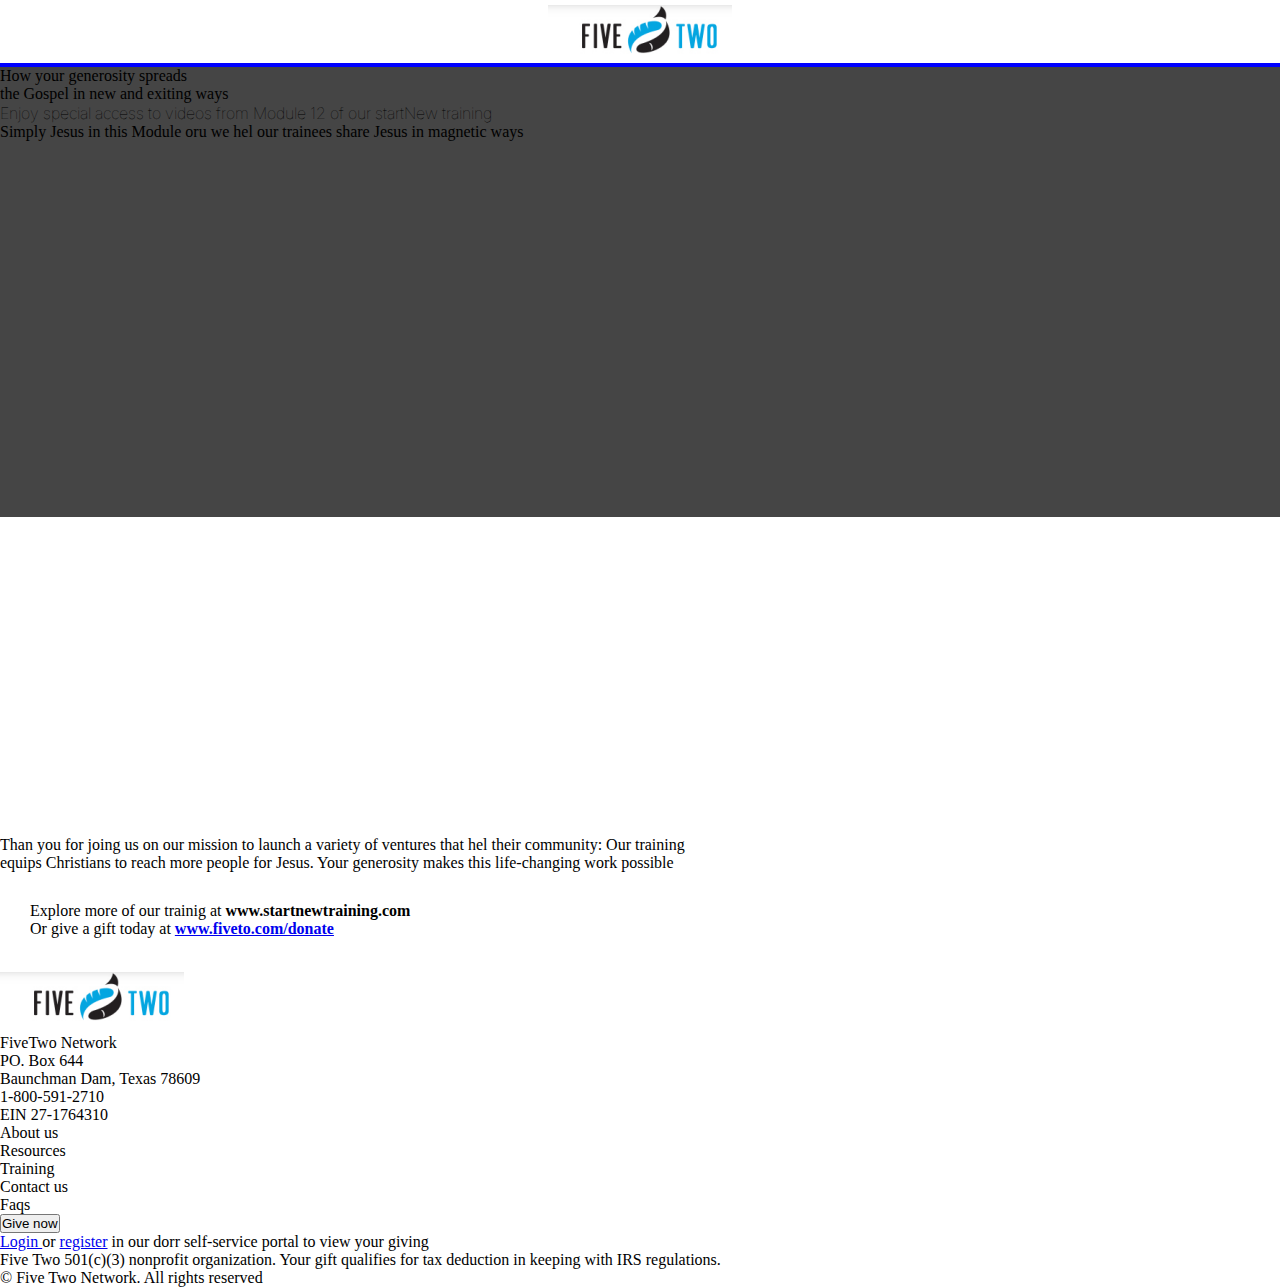
<file: index.html>
<!DOCTYPE html>
<html lang="en">
  <head>
    <meta charset="UTF-8" />
    <meta http-equiv="X-UA-Compatible" content="IE=edge" />
    <meta name="viewport" content="width=device-width, initial-scale=1.0" />
    <link
      href="https://cdn.jsdelivr.net/npm/bootstrap@5.0.2/dist/css/bootstrap.min.css"
      rel="stylesheet"
      integrity="sha384-EVSTQN3/azprG1Anm3QDgpJLIm9Nao0Yz1ztcQTwFspd3yD65VohhpuuCOmLASjC"
      crossorigin="anonymous"
    />
    <script
      src="https://cdn.jsdelivr.net/npm/@popperjs/core@2.9.2/dist/umd/popper.min.js"
      integrity="sha384-IQsoLXl5PILFhosVNubq5LC7Qb9DXgDA9i+tQ8Zj3iwWAwPtgFTxbJ8NT4GN1R8p"
      crossorigin="anonymous"
    ></script>
    <script
      src="https://cdn.jsdelivr.net/npm/bootstrap@5.0.2/dist/js/bootstrap.min.js"
      integrity="sha384-cVKIPhGWiC2Al4u+LWgxfKTRIcfu0JTxR+EQDz/bgldoEyl4H0zUF0QKbrJ0EcQF"
      crossorigin="anonymous"
    ></script>
    <link
      rel="stylesheet"
      href="https://cdnjs.cloudflare.com/ajax/libs/font-awesome/6.1.1/css/all.min.css"
      integrity="sha512-KfkfwYDsLkIlwQp6LFnl8zNdLGxu9YAA1QvwINks4PhcElQSvqcyVLLD9aMhXd13uQjoXtEKNosOWaZqXgel0g=="
      crossorigin="anonymous"
      referrerpolicy="no-referrer"
    />
    <link rel="stylesheet" href="./css/index.css" />

    <title>Examen</title>
  </head>
  <body>
    <nav class="container-fluid menuContainer">
      <img src="./images/logo.png" alt="" class="logo" />
    </nav>
    <div class="informacion">
      <div class="container">
        <p class="h1 text-center text-light p-3 parrafo">
          How your generosity spreads <br />
          the Gospel in new and exiting ways
        </p>
        <p class="text-center text-light info">
          Enjoy special access to videos from Module 12 of our startNew training
        </p>
        <p class="text-center text-light">
          Simply Jesus in this Module oru we hel our trainees share Jesus in
          magnetic ways
        </p>
      </div>
    </div>
    <div class="container d-flex justify-content-center container-video">
      <iframe
        width="560"
        height="315"
        src="https://www.youtube.com/embed/LXb3EKWsInQ"
        title="YouTube video player"
        frameborder="0"
        allow="accelerometer; autoplay; clipboard-write; encrypted-media; gyroscope; picture-in-picture"
        allowfullscreen
        
      ></iframe>
    </div>
    <div class="container-md-5 m-3 d-flex justify-content-center pie-video">
      <p class="text-center p-2 fs-5 pie-texto">
        Than you for joing us on our mission to launch a variety of ventures
        that hel their community: Our training equips Christians to reach more
        people for Jesus. Your generosity makes this life-changing work possible
      </p>
    </div>
    <div
      class="container-fluid justify-content-center bg-primary container-links"
    >
      <p class="text-center text-light enlaces">
        Explore more of our trainig at
        <strong>www.startnewtraining.com</strong> <br />Or give a gift today at
        <strong
          ><a href="#" class="text-light">www.fiveto.com/donate</a></strong
        >
      </p>
    </div>

    <footer class="text-white text-center text-lg-start bg-dark  position-relative">
      
      <div class="container p-4 ">
        
        <div class="row mt-4">
          
          <div class="col-lg-4 col-md-12 mb-4 mb-md-0">
            <img src="./images/logo.png" alt="" class="p-2" />

            <p class="mx-2">FiveTwo Network</p>
            <p class="mx-2">PO. Box 644</p>

            <p class="mx-2">Baunchman Dam, Texas 78609</p>

            <p class="mx-2">1-800-591-2710</p>

            <p class="mx-2">EIN 27-1764310</p>
          </div>
          <div class="col-lg-4 col-md-6 mb-4 mb-md-0">
            <div class="form-outline form-white mb-4"></div>

            <div class="d-flex p-2">
              <p class="text-light mx-2 aubout aubout">About us</p>
              <p class="text-light mx-2 aubout">Resources</p>
              <p class="text-light mx-2 aubout">Training</p>
            </div>
            <div class="d-flex p-2 mt-4">
              <i class="fa-brands fa-facebook-f mx-2 my-2"></i>
              <i class="fa-brands fa-twitter mx-2 my-2"></i>
              <p class="mx-3 text-light mx-2 my-1">Contact us</p>
              <p class="mx-3 text-light mx-2 my-1">Faqs</p>
              <button class="btn btn-danger boton" type="button">
                Give now
              </button>
            </div>
          </div>
        </div>
      </div>

      <p class="text-light text-center">
        <a href="#">Login </a> or <a href="#">register</a> in our dorr
        self-service portal to view your giving
      </p>
      <p class="text-muted mx-5">Five Two 501(c)(3) nonprofit organization. Your gift qualifies for tax deduction in keeping with IRS regulations.</p>
      <p class="text-muted mx-5">&#169 Five Two Network. All rights reserved</p>
      <div class="text-center p-3" style="background-color: rgba(0, 0, 0, 0.2)">
        
      </div>
    </footer>
  </body>
</html>
</file>
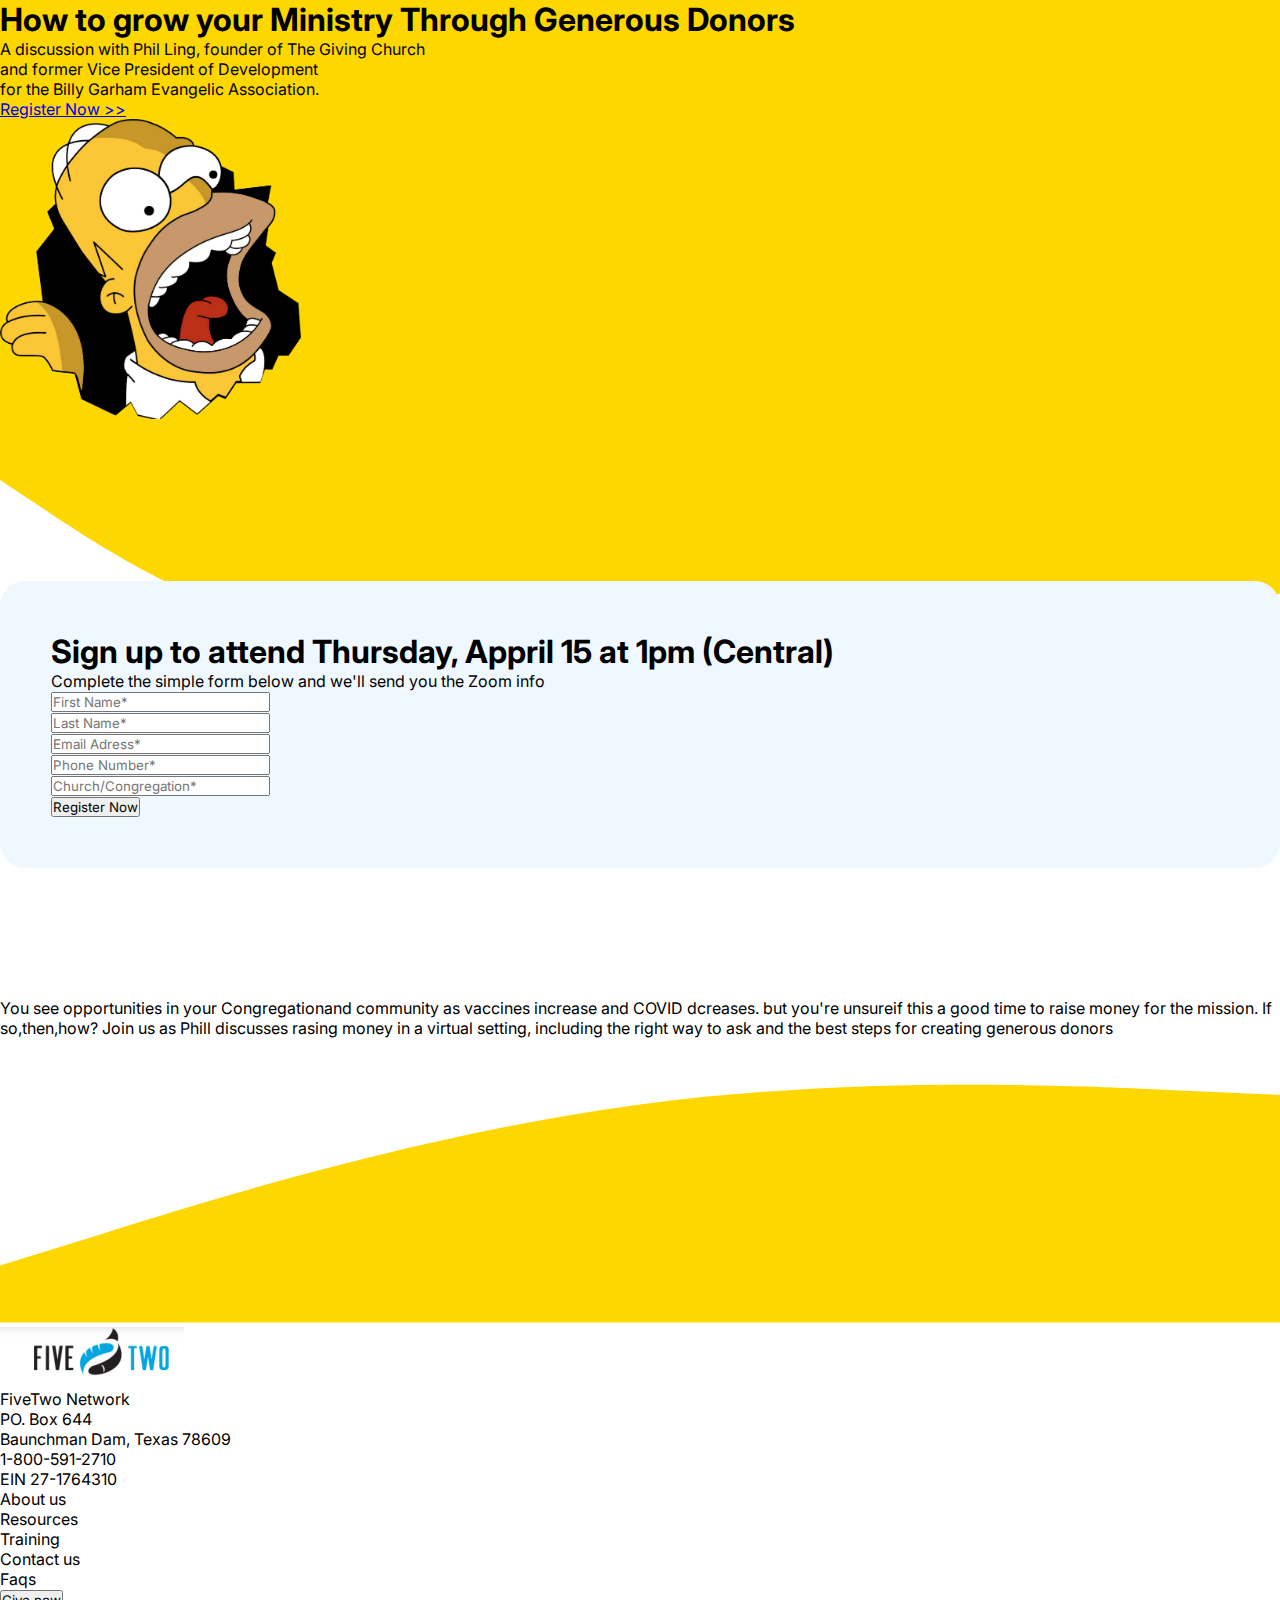
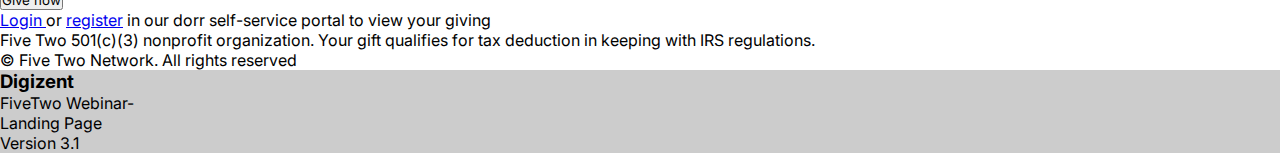
<file: fiveTwo.html>
<!DOCTYPE html>
<html lang="en">
  <head>
    <meta charset="UTF-8" />
    <meta http-equiv="X-UA-Compatible" content="IE=edge" />
    <meta name="viewport" content="width=device-width, initial-scale=1.0" />
    <title>FiveTwo</title>
    <link
      href="https://cdn.jsdelivr.net/npm/bootstrap@5.0.2/dist/css/bootstrap.min.css"
      rel="stylesheet"
      integrity="sha384-EVSTQN3/azprG1Anm3QDgpJLIm9Nao0Yz1ztcQTwFspd3yD65VohhpuuCOmLASjC"
      crossorigin="anonymous"
    />
    <script
      src="https://cdn.jsdelivr.net/npm/bootstrap@5.0.2/dist/js/bootstrap.bundle.min.js"
      integrity="sha384-MrcW6ZMFYlzcLA8Nl+NtUVF0sA7MsXsP1UyJoMp4YLEuNSfAP+JcXn/tWtIaxVXM"
      crossorigin="anonymous"
    ></script>
    <link rel="stylesheet" href="./css/fiveTwo.css" />
  </head>
  <body>
    <main class="main header" id="top">
        
        <section class="pt-7">
          <div class="container">
            <div class="row align-items-center">
              <div class="col-md-6 text-md-start text-center py-6">
                <h1 class="mb-4 fs-9 fw-bold text-light mt-3">How to grow your Ministry Through Generous Donors</h1>
                <p class="mb-6 lead text-dark">A discussion with Phil Ling, founder of The Giving Church<br class="d-none d-xl-block" />and former Vice President of Development<br class="d-none d-xl-block" />for the Billy Garham Evangelic Association.</p>
                <div class="text-center text-md-start"><a class="btn btn-info me-3 btn-lg text-light rounded-pill" href="#!" role="button">Register Now >></a></div>
              </div>
              <div class="col-md-6 text-end"><img class="pt-7 pt-md-0 img-fluid homero" src="./images/homero.png" alt="" /></div>
            </div>
          </div>
        </section>
        <svg xmlns="http://www.w3.org/2000/svg" viewBox="0 0 1440 320"><path fill="#ffd700" fill-opacity="1" d="M0,64L48,96C96,128,192,192,288,218.7C384,245,480,235,576,229.3C672,224,768,224,864,234.7C960,245,1056,267,1152,261.3C1248,256,1344,224,1392,208L1440,192L1440,0L1392,0C1344,0,1248,0,1152,0C1056,0,960,0,864,0C768,0,672,0,576,0C480,0,384,0,288,0C192,0,96,0,48,0L0,0Z"></path></svg>
        <div class="container p-4 ">
            <div class="row-md-6 d-flex">
                <div class="col justify-content-end">
                    <form action="" class="formulario shadow-lg">
                        <h1 class="text-info bold fw-bolder">Sign up to attend Thursday, Appril 15 at 1pm (Central)</h1>
                        <p class="text-muted">Complete the simple form below and we'll send you the Zoom info</p>
                        <div class="mb-3">
                            
                            <input type="text" class="form-control rounded-pill" id="exampleInputEmail1" aria-describedby="emailHelp" placeholder="First Name*">
                            
                        </div>
                        <div class="mb-3">
                            
                            <input type="text" class="form-control rounded-pill" id="exampleInputEmail1" aria-describedby="emailHelp" placeholder="Last Name*">
                            
                        </div>
                        <div class="mb-3">
                            
                            <input type="email" class="form-control rounded-pill" id="exampleInputEmail1" aria-describedby="emailHelp" placeholder="Email Adress*">
                            
                        </div>
                        <div class="mb-3">
                            
                            <input type="tel" class="form-control rounded-pill" id="exampleInputEmail1" aria-describedby="emailHelp" placeholder="Phone Number*">
                            
                        </div>
                        <div class="mb-3">
                            
                            <input type="text" class="form-control rounded-pill" id="exampleInputEmail1" aria-describedby="emailHelp" placeholder="Church/Congregation*">
                            
                        </div>
                        <button class="btn btn-lg btn-info text-light">Register Now</button>

                        
                    </form>
                </div>
                <div class="col mx-5 my-5">
                    <p>You see opportunities in your Congregationand community as vaccines increase and COVID dcreases. but you're unsureif this a good time to raise money for the mission. If so,then,how? Join us as Phill discusses rasing money in a virtual setting, including the right way to ask and the best steps for creating generous donors</p>
                </div>
                
            </div>
            
            
        </div>
        <svg class="onda" xmlns="http://www.w3.org/2000/svg" viewBox="0 0 1440 320"><path fill="#ffd700" fill-opacity="1" d="M0,256L120,218.7C240,181,480,107,720,74.7C960,43,1200,53,1320,58.7L1440,64L1440,320L1320,320C1200,320,960,320,720,320C480,320,240,320,120,320L0,320Z"></path></svg>
    <footer class="text-white text-center text-lg-start bg-dark  position-relative">
      
        <div class="container p-4 ">
          
          <div class="row mt-4">
            
            <div class="col-lg-4 col-md-12 mb-4 mb-md-0">
              <img src="./images/logo.png" alt="" class="p-2" />
  
              <p class="mx-2">FiveTwo Network</p>
              <p class="mx-2">PO. Box 644</p>
  
              <p class="mx-2">Baunchman Dam, Texas 78609</p>
  
              <p class="mx-2">1-800-591-2710</p>
  
              <p class="mx-2">EIN 27-1764310</p>
            </div>
            <div class="col-lg-4 col-md-6 mb-4 mb-md-0">
              <div class="form-outline form-white mb-4"></div>
  
              <div class="d-flex p-2">
                <p class="text-light mx-2 aubout aubout">About us</p>
                <p class="text-light mx-2 aubout">Resources</p>
                <p class="text-light mx-2 aubout">Training</p>
              </div>
              <div class="d-flex p-2 mt-4">
                <i class="fa-brands fa-facebook-f mx-2 my-2"></i>
                <i class="fa-brands fa-twitter mx-2 my-2"></i>
                <p class="mx-3 text-light mx-2 my-1">Contact us</p>
                <p class="mx-3 text-light mx-2 my-1">Faqs</p>
                <button class="btn btn-danger boton" type="button">
                  Give now
                </button>
              </div>
            </div>
          </div>
        </div>
  
        <p class="text-light text-center">
          <a href="#">Login </a> or <a href="#">register</a> in our dorr
          self-service portal to view your giving
        </p>
        <p class="text-muted mx-5">Five Two 501(c)(3) nonprofit organization. Your gift qualifies for tax deduction in keeping with IRS regulations.</p>
        <p class="text-muted mx-5">&#169 Five Two Network. All rights reserved</p>
        <div class="text-center p-3 d-flex" style="background-color: rgba(0, 0, 0, 0.2)">
          <h3>Digizent</h3>
          <p class="mx-3 my-2">FiveTwo Webinar- </p>
          <p class="mx-3 my-2">Landing Page</p>
          <p class="mx-3 my-2">Version 3.1</p>
        </div>
      </footer>
  </body>
</html>
</file>
<file: css/index.css>
@import url('https://fonts.googleapis.com/css2?family=Inter:wght@300&display=swap');

/* font-family: 'Inter', sans-serif; */

*{
    box-sizing: border-box;
    margin: 0;
    padding: 0;
}

.menuContainer{
    margin-top: 5px;
    border-bottom: 4px solid blue;
}
.logo{
    margin: auto;
    display: block;
}
.informacion{
    width: 100%;
    background-color: #454545;
    min-height: 50vh;
    opacity: 5;
}

.container .info{
    font-family: 'Inter', sans-serif;
    font-weight: 100 ;
}
.container-video iframe{
    position: relative;
    top:-30px;
    z-index: 1;
}
.pie-video .pie-texto{
    display: block;
    top: 420px;
    font-display: initial;
    width: 700px;

}
.container-links{
    height: 100px;
    padding: 30px;
    

}

.aubout{
    border-right: 3px solid white;
    padding-right: 6px;
}
</file>
<file: css/fiveTwo.css>
@import url('https://fonts.googleapis.com/css2?family=Inter:wght@300&display=swap');

/* font-family: 'Inter', sans-serif; */

*{
    box-sizing: border-box;
    margin: 0;
    padding: 0;
    font-family: 'Inter',sans-serif;
}
.header{
    background-color: #ffd700;
    height: 50vh;;
}
.homero{
    height: 300px;
}
.formulario{
    position: relative;
    top:-130px;
    z-index: 1;
    background-color: aliceblue;
      border: 1px solid aliceblue;
    padding: 50px;
    border-radius: 25px;
}

.onda{
    position: relative;
   
    z-index: -1;
}
</file>
